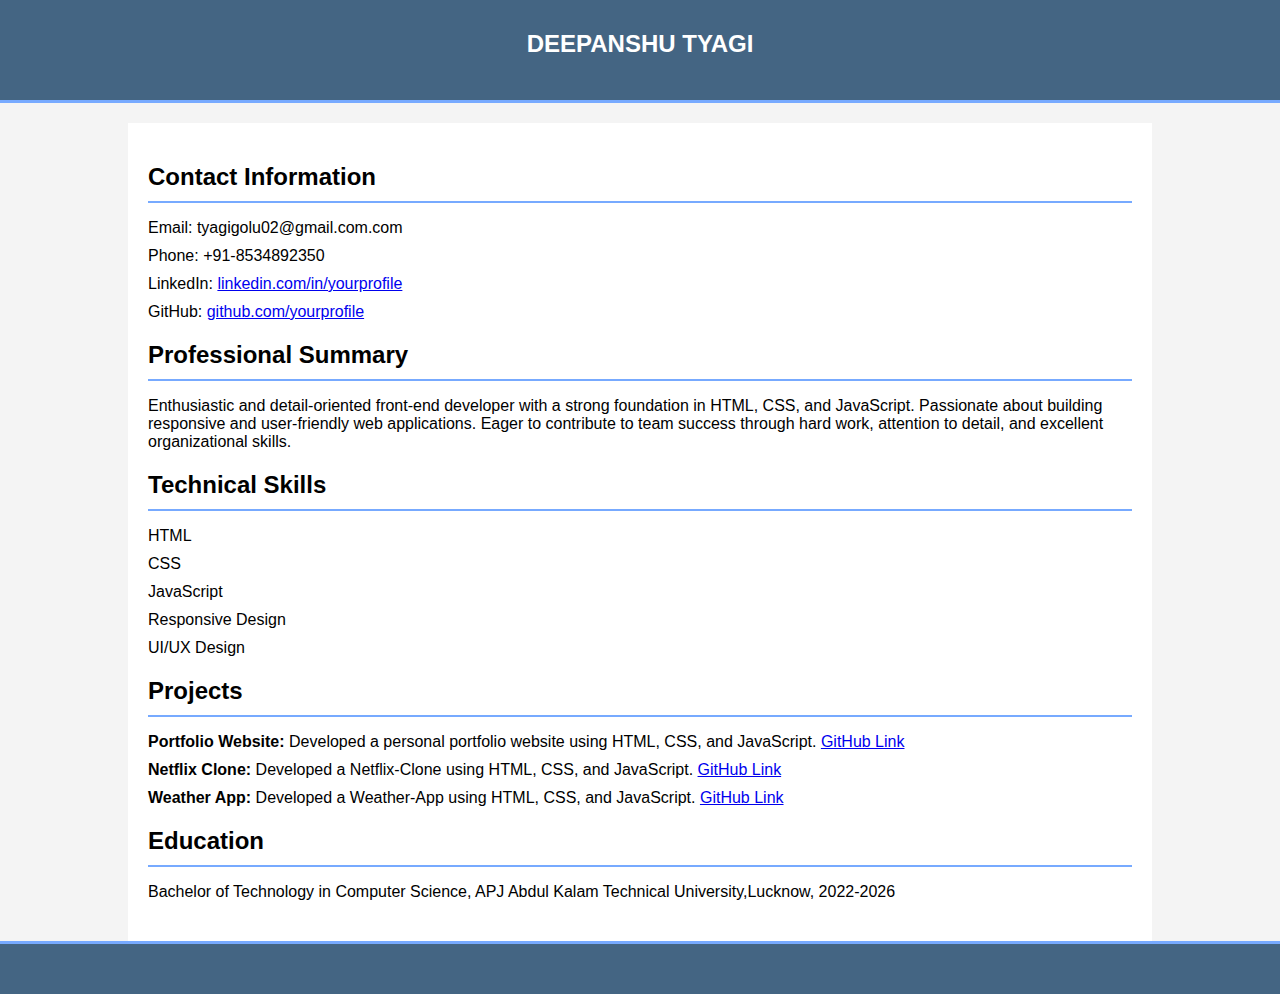
<file: resume.html>
<!DOCTYPE html>
<html lang="en">
<head>
    <meta charset="UTF-8">
    <meta name="viewport" content="width=device-width, initial-scale=1.0">
    <title>Deepanshu's Resume</title>
    <style>
        body {
            font-family: Arial, sans-serif;
            margin: 0;
            padding: 0;
            background-color: #f4f4f4;
        }
        .container {
            width: 80%;
            margin: auto;
            overflow: hidden;
        }
        header {
            background: #446583;
            color: #fff;
            padding-top: 30px;
            min-height: 70px;
            border-bottom: #77aaff 3px solid;
        }
        footer {
            background: #446583;
            min-height: 50px;
            border-top: #77aaff 3px solid;
        }
        header h1 {
            text-align: center;
            text-transform: uppercase;
            margin: 0;
            font-size: 24px;
        }
        .main {
            padding: 20px;
            background: #fff;
            margin-top: 20px;
        }
        .section {
            margin-bottom: 20px;
        }
        .section h2 {
            border-bottom: 2px solid #77aaff;
            padding-bottom: 10px;
            margin-bottom: 10px;
        }
        .section ul {
            list-style: none;
            padding: 0;
        }
        .section ul li {
            margin-bottom: 10px;
        }
    </style>
</head>
<body>
    <header>
        <h1>Deepanshu Tyagi</h1>
    </header>
    <div class="container">
        <div class="main">
            <div class="section">
                <h2>Contact Information</h2>
                <ul>
                    <li>Email: tyagigolu02@gmail.com.com</li>
                    <li>Phone: +91-8534892350</li>
                    <li>LinkedIn: <a href="www.linkedin.com/in/deepanshu-tyagi-934341271">linkedin.com/in/yourprofile</a></li>
                    <li>GitHub: <a href="https://github.com/dashboard">github.com/yourprofile</a></li>
                </ul>
            </div>
            <div class="section">
                <h2>Professional Summary</h2>
                <p>Enthusiastic and detail-oriented front-end developer with a strong foundation in HTML, CSS, and JavaScript. Passionate about building responsive and user-friendly web applications. Eager to contribute to team success through hard work, attention to detail, and excellent organizational skills.</p>
            </div>
            <div class="section">
                <h2>Technical Skills</h2>
                <ul>
                    <li>HTML</li>
                    <li>CSS</li>
                    <li>JavaScript</li>
                    <li>Responsive Design</li>
                    <li>UI/UX Design</li>
                </ul>
            </div>
            <div class="section">
                <h2>Projects</h2>
                <ul>
                    <li><strong>Portfolio Website:</strong> Developed a personal portfolio website using HTML, CSS, and JavaScript. <a href="https://github.com/yourprofile/portfolio">GitHub Link</a></li>
                    <li><strong>Netflix Clone:</strong> Developed a Netflix-Clone using HTML, CSS, and JavaScript. <a href="https://github.com/tyagigolu02/Netflix-Clone">GitHub Link</a></li>
                    <li><strong>Weather App:</strong> Developed a Weather-App using HTML, CSS, and JavaScript. <a href="https://github.com/tyagigolu02/Weather-App">GitHub Link</a></li>
                </ul>
            </div>
            <div class="section">
                <h2>Education</h2>
                <ul>
                    <li>Bachelor of Technology in Computer Science, APJ Abdul Kalam Technical University,Lucknow, 2022-2026</li>
                </ul>
            </div>
        </div>
    </div>

    <footer>
        
    </footer>
</body>
</html>
</file>
